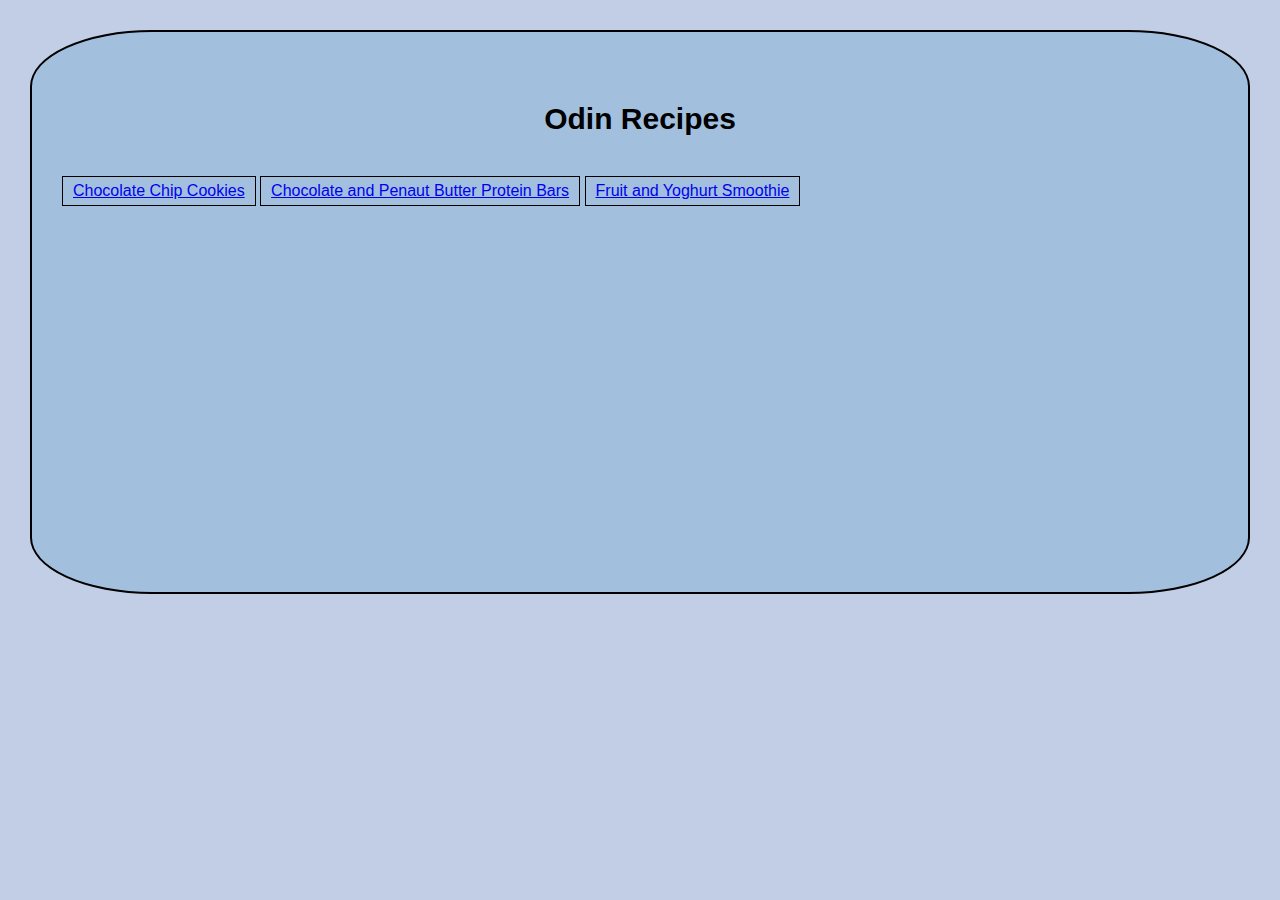
<file: index.html>
<!DOCTYPE html>
<html lang="en">
<head>
    <meta charset="UTF-8">
    <meta name="viewport" content="width=device-width, initial-scale=1.0">
    <title>Recipes</title>
    <link rel="stylesheet" href="./styles.css">
</head>
<body>
    <h1>Odin Recipes</h1>
    <div class="navigation">
        <a href="./recipes/choc-chip-cookies.html">Chocolate Chip Cookies</a>
    </div>
    <div class="navigation">
        <a href="./recipes/choc-peanbut-bars.html">Chocolate and Penaut Butter Protein Bars</a>
    </div>
    <div class="navigation">
        <a href="./recipes/fruit-yoghurt-smoothie.html">Fruit and Yoghurt Smoothie</a>
    </div>
    
</body>
</html>
</file>
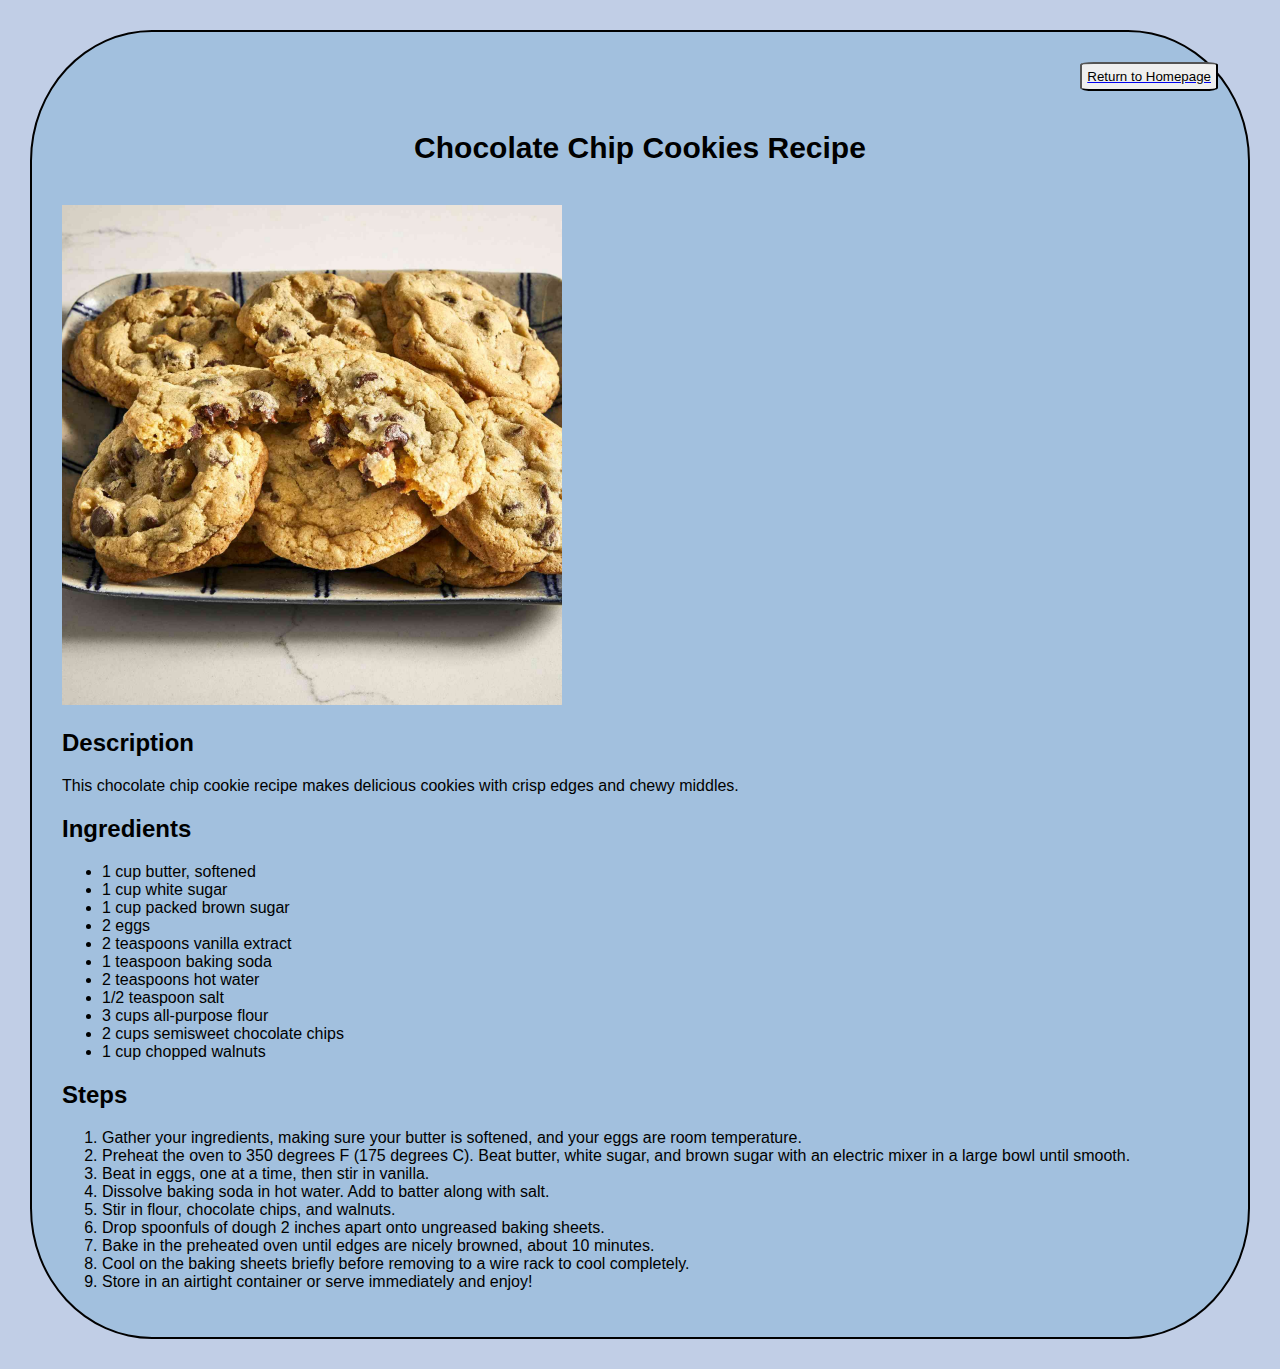
<file: recipes/choc-chip-cookies.html>
<!DOCTYPE html>
<html lang="en">
<head>
    <meta charset="UTF-8">
    <meta name="viewport" content="width=device-width, initial-scale=1.0">
    <title>Chocolate Chip Cookies</title>
    <link rel="stylesheet" href="../styles.css">
</head>
<body>
    <a href="../index.html"><button class="return-button">Return to Homepage</button></a>
    <h1 class="recipe-title">Chocolate Chip Cookies Recipe</h1>
    <img height=500px width=500px src="../img/chocolate-chip.jpg" alt="Image of chocolate chip cookies">
    <h2 class="description sub-title">Description</h2>
    <p class="description text">This chocolate chip cookie recipe makes delicious cookies with crisp edges and chewy middles. </p>
    <h2 class="ingredients sub-title">Ingredients</h2>
    <ul class="ingredients list">
        <li class="ingredient-item">1 cup butter, softened</li>
        <li class="ingredient-item">1 cup white sugar</li>
        <li class="ingredient-item">1 cup packed brown sugar</li>
        <li class="ingredient-item">2 eggs</li>
        <li class="ingredient-item">2 teaspoons vanilla extract</li>
        <li class="ingredient-item">1 teaspoon baking soda</li>
        <li class="ingredient-item">2 teaspoons hot water</li>
        <li class="ingredient-item">1/2 teaspoon salt</li>
        <li class="ingredient-item">3 cups all-purpose flour</li>
        <li class="ingredient-item">2 cups semisweet chocolate chips</li>
        <li class="ingredient-item">1 cup chopped walnuts</li>
    </ul>
    <h2 class="recipe-steps sub-title">Steps</h2>
    <ol class="recipe-steps">
        <li class="step">Gather your ingredients, making sure your butter is softened, and your eggs are room temperature.</li>
        <li class="step">Preheat the oven to 350 degrees F (175 degrees C). Beat butter, white sugar, and brown sugar with an electric mixer in a large bowl until smooth.</li>
        <li class="step">Beat in eggs, one at a time, then stir in vanilla.</li>
        <li class="step">Dissolve baking soda in hot water. Add to batter along with salt.</li>
        <li class="step">Stir in flour, chocolate chips, and walnuts.</li>
        <li class="step">Drop spoonfuls of dough 2 inches apart onto ungreased baking sheets.</li>
        <li class="step">Bake in the preheated oven until edges are nicely browned, about 10 minutes.</li>
        <li class="step">Cool on the baking sheets briefly before removing to a wire rack to cool completely.</li>
        <li class="step">Store in an airtight container or serve immediately and enjoy!</li>
    </ol>
</html>
</file>
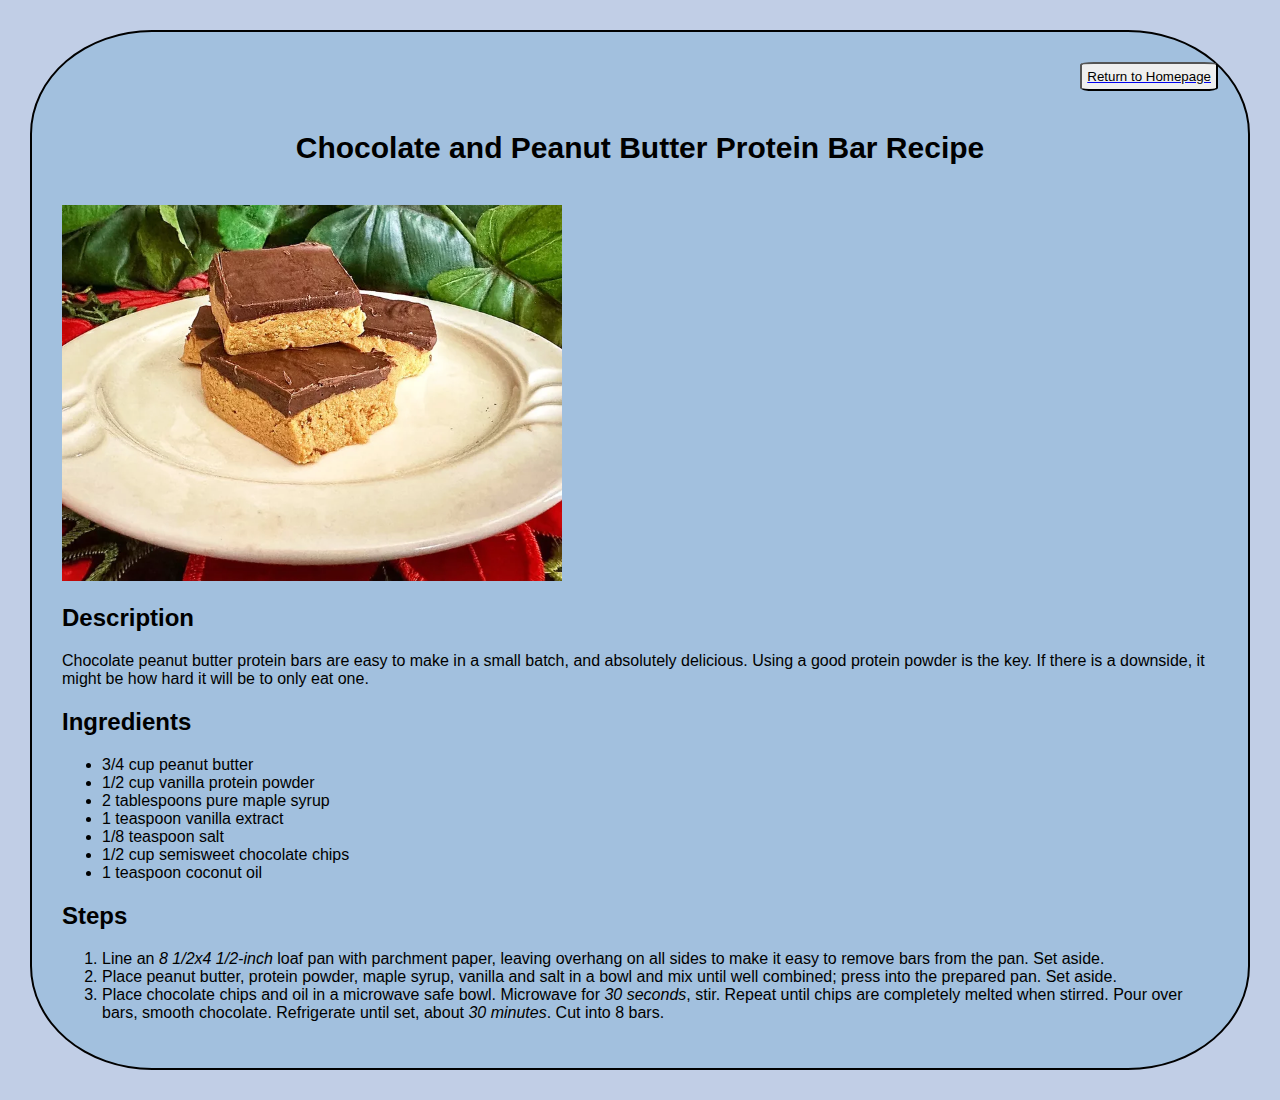
<file: recipes/choc-peanbut-bars.html>
<!DOCTYPE html>
<html lang="en">
<head>
    <meta charset="UTF-8">
    <meta name="viewport" content="width=device-width, initial-scale=1.0">
    <title>Chocolate and Peanut Butter Protein Bar</title>
    <link rel="stylesheet" href="../styles.css">
</head>
<body>
    <a href="../index.html"><button class="return-button">Return to Homepage</button></a>
    <h1 class="recipe-title">Chocolate and Peanut Butter Protein Bar Recipe</h1>
    <img heigth=500px width=500px src="../img/chocolate-pb-bar.webp" alt="Image of chocolate and peanut butter bars">
    <h2 class="description sub-title">Description</h2>
    <p class="description text">Chocolate peanut butter protein bars are easy to make in a small batch, and absolutely delicious. Using a good protein powder is the key. If there is a downside, it might be how hard it will be to only eat one.</p>
    <h2 class="ingredients sub-title">Ingredients</h2>
    <ul class="ingredients list">
        <li class="ingredient-item">3/4 cup peanut butter</li>
        <li class="ingredient-item">1/2 cup vanilla protein powder</li>
        <li class="ingredient-item">2 tablespoons pure maple syrup</li>
        <li class="ingredient-item">1 teaspoon vanilla extract</li>
        <li class="ingredient-item">1/8 teaspoon salt</li>
        <li class="ingredient-item">1/2 cup semisweet chocolate chips</li>
        <li class="ingredient-item">1 teaspoon coconut oil</li>
    </ul>
    <h2 class="recipe-steps sub-title">Steps</h2>
    <ol class="recipe-steps">
        <li class="step">Line an <em>8 1/2x4 1/2-inch</em> loaf pan with parchment paper, leaving overhang on all sides to make it easy to remove bars from the pan. Set aside.</li>
        <li class="step">Place peanut butter, protein powder, maple syrup, vanilla and salt in a bowl and mix until well combined; press into the prepared pan. Set aside.</li>
        <li class="step">Place chocolate chips and oil in a microwave safe bowl. Microwave for <em>30 seconds</em>, stir. Repeat until chips are completely melted when stirred. Pour over bars, smooth chocolate. Refrigerate until set, about <em>30 minutes</em>. Cut into 8 bars.</li>
    </ol>
</body>
</html>
</file>
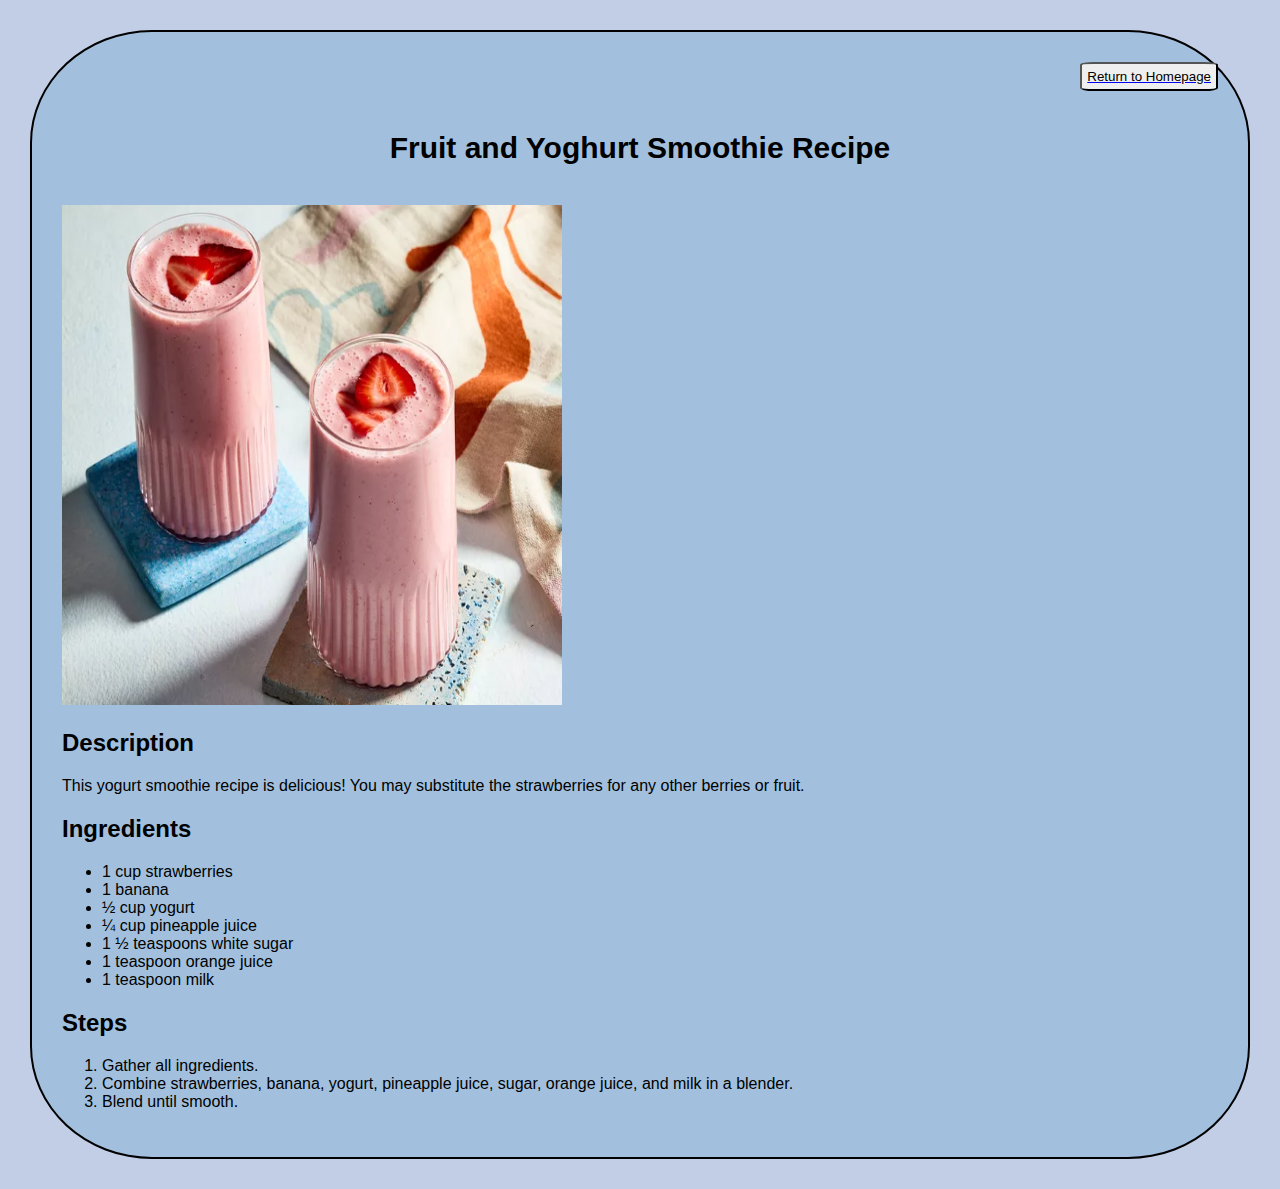
<file: recipes/fruit-yoghurt-smoothie.html>
<!DOCTYPE html>
<html lang="en">
<head>
    <meta charset="UTF-8">
    <meta name="viewport" content="width=device-width, initial-scale=1.0">
    <title>Fruit and Yoghurt Smoothie</title>
    <link rel="stylesheet" href="../styles.css">
</head>
<body>
    <a href="../index.html"><button class="return-button">Return to Homepage</button></a>
    <h1 class="recipe-title">Fruit and Yoghurt Smoothie Recipe</h1>
    <img height=500px width=500px src="../img/fruit-yoghurt-smoothie.webp" alt="Image of fruit and yoghurt smoothies">
    <h2 class="description sub-title">Description</h2>
    <p class="description text">This yogurt smoothie recipe is delicious! You may substitute the strawberries for any other berries or fruit.</p>
    <h2 class="ingredients sub-title">Ingredients</h2>
    <ul class="ingredients list">
        <li class="ingredient-item">1 cup strawberries</li>
        <li class="ingredient-item">1 banana</li>
        <li class="ingredient-item">½ cup yogurt</li>
        <li class="ingredient-item">¼ cup pineapple juice</li>
        <li class="ingredient-item">1 ½ teaspoons white sugar</li>
        <li class="ingredient-item">1 teaspoon orange juice</li>
        <li class="ingredient-item">1 teaspoon milk</li>
    </ul>
    <h2 class="recipe-steps sub-title">Steps</h2>
    <ol class="recipe-steps">
        <li class="step">Gather all ingredients.</li>
        <li class="step">Combine strawberries, banana, yogurt, pineapple juice, sugar, orange juice, and milk in a blender.</li>
        <li class="step">Blend until smooth.</li>
    </ol>
</body>
</html>
</file>
<file: styles.css>
html{background-color: rgba(66, 103, 178, 0.326);}

body {
    font-family: Arial, Helvetica, sans-serif;
    background-color: rgba(120, 175, 210, 0.432);
    margin:30px;
    border:solid black 2px;
    border-radius: 10%;
    min-height:500px;
    padding:30px;
}
h1 {
    font-size: 30px;
    padding: 20px;
text-align: center;}

.navigation {
    display:inline-block;
    border: solid 1px black;
    padding: 5px 10px;
    margin:auto;
}

.ingredient-item {padding:px;}

button {padding:5px;
display:block;
margin-left:auto;
border:auto;
border-radius:10%;}

button:hover {
    background-color: aqua;
    text-decoration: underline; 
}
</file>
